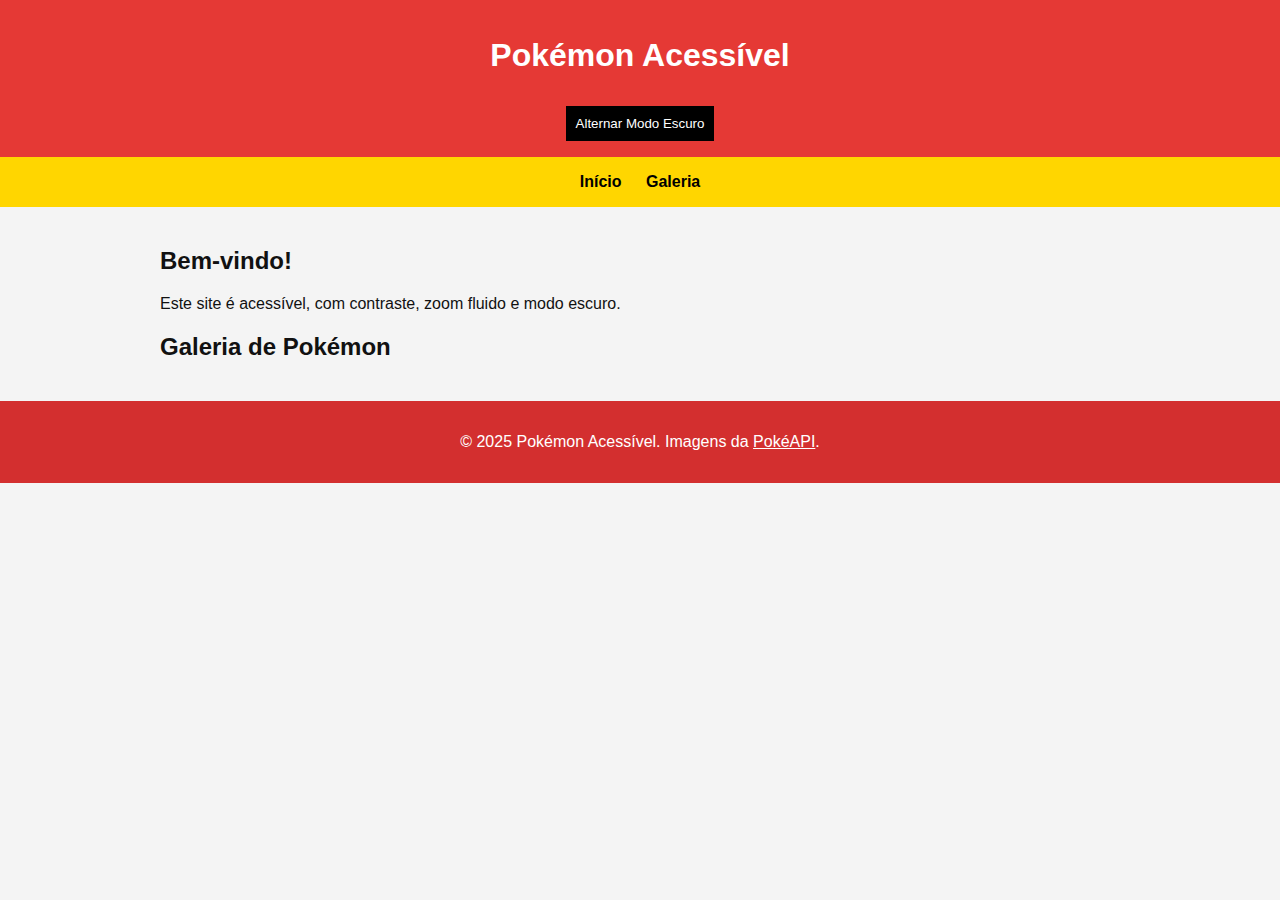
<file: Untitled-1.html>
<!DOCTYPE html>
<html lang="pt-BR">
<head>
  <meta charset="UTF-8">
  <title>Pokémon Acessível</title>
  <meta name="viewport" content="width=device-width, initial-scale=1.0">
  <style>
    :root {
      --bg: #f4f4f4;
      --text: #111;
      --header: #e53935;
      --card: #fff;
      --nav: #ffd600;
      --footer: #d32f2f;
    }

    body.dark-mode {
      --bg: #121212;
      --text: #eee;
      --header: #880e4f;
      --card: #1e1e1e;
      --nav: #ffb300;
      --footer: #560027;
    }

    body {
      background-color: var(--bg);
      color: var(--text);
      font-family: sans-serif;
      margin: 0;
      padding: 0;
      transition: 0.3s;
    }

    header, nav, footer {
      padding: 1em;
      text-align: center;
    }

    header {
      background: var(--header);
      color: white;
    }

    nav {
      background: var(--nav);
    }

    nav a {
      margin: 0 10px;
      text-decoration: none;
      font-weight: bold;
      color: black;
    }

    .toggle-btn {
      background: black;
      color: white;
      padding: 10px;
      margin-top: 10px;
      border: none;
      cursor: pointer;
    }

    main {
      padding: 20px;
      max-width: 960px;
      margin: auto;
    }

    .pokemon {
      display: flex;
      flex-wrap: wrap;
      gap: 20px;
      justify-content: center;
    }

    .card {
      background: var(--card);
      border-radius: 10px;
      padding: 1em;
      width: 200px;
      text-align: center;
      box-shadow: 0 2px 8px rgba(0,0,0,0.2);
    }

    .card img {
      width: 100%;
      height: auto;
    }

    footer {
      background: var(--footer);
      color: white;
    }
  </style>
</head>
<body>
  <header>
    <h1>Pokémon Acessível</h1>
    <button class="toggle-btn" onclick="document.body.classList.toggle('dark-mode')">
      Alternar Modo Escuro
    </button>
  </header>

  <nav>
    <a href="#inicio">Início</a>
    <a href="#galeria">Galeria</a>
  </nav>

  <main>
    <section id="inicio">
      <h2>Bem-vindo!</h2>
      <p>Este site é acessível, com contraste, zoom fluido e modo escuro.</p>
    </section>

    <section id="galeria">
      <h2>Galeria de Pokémon</h2>
      <div class="pokemon" id="pokemon-container">
        Carregando...
      </div>
    </section>
  </main>

  <footer>
    <p>&copy; 2025 Pokémon Acessível. Imagens da <a href="https://pokeapi.co" style="color: #fff;" target="_blank">PokéAPI</a>.</p>
  </footer>

  <script>
    async function carregarPokemon(ids) {
      const container = document.getElementById('pokemon-container');
      container.innerHTML = '';

      for (const id of ids) {
        const res = await fetch(`https://pokeapi.co/api/v2/pokemon/${id}`);
        const data = await res.json();
        const nome = data.name.charAt(0).toUpperCase() + data.name.slice(1);
        const tipos = data.types.map(t => t.type.name).join(', ');
        const imagem = data.sprites.other['official-artwork'].front_default;

        const card = document.createElement('div');
        card.className = 'card';
        card.innerHTML = `
          <img src="${imagem}" alt="${nome}">
          <h3>${nome}</h3>
          <p>Tipo: ${tipos}</p>
        `;
        container.appendChild(card);
      }
    }

    carregarPokemon([1, 4, 7, 25, 39, 52, 94, 133, 150, 151]);
  </script>
</body>
</html>
</file>
